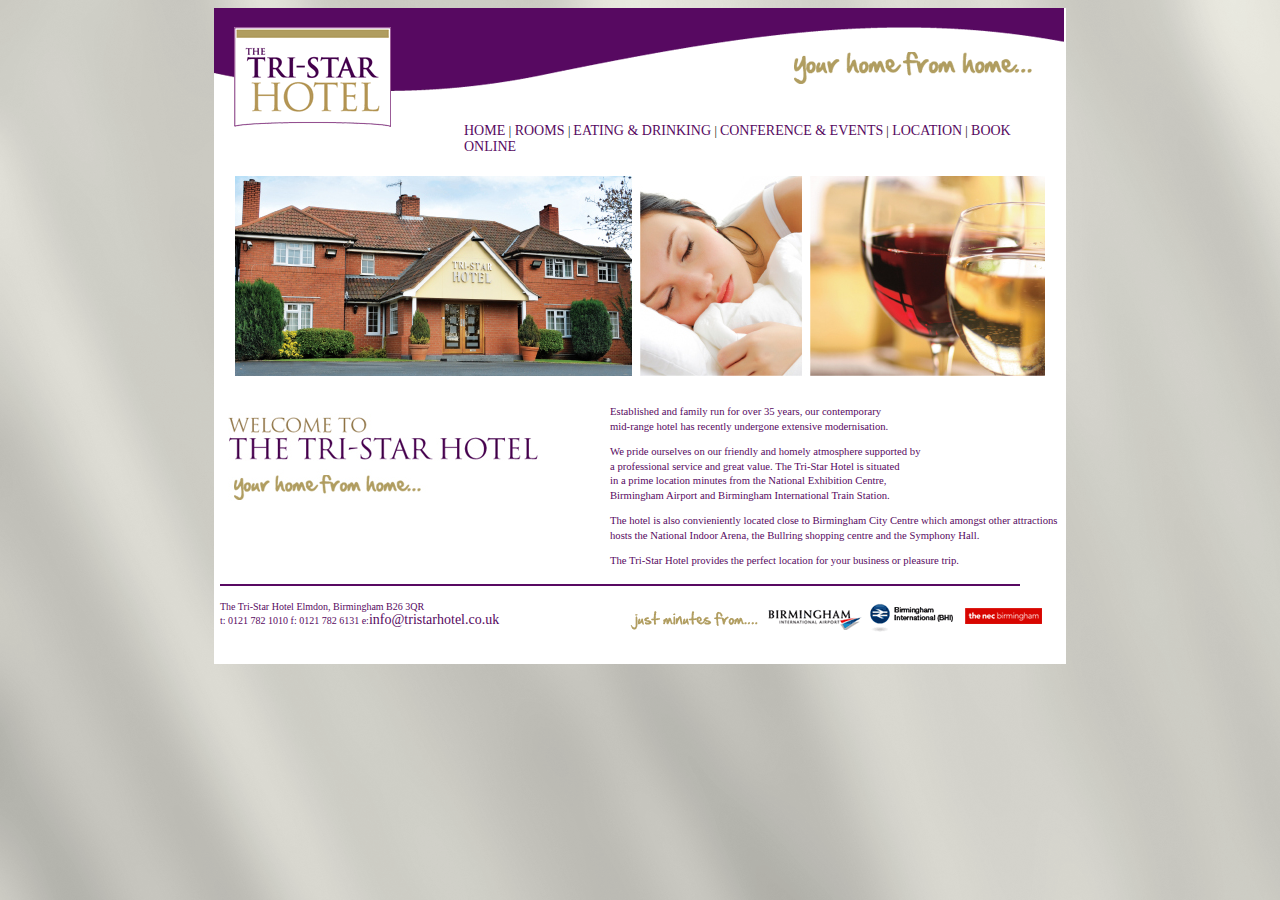
<file: index.html>
<!DOCTYPE html PUBLIC "-//W3C//DTD XHTML 1.0 Transitional//EN" "http://www.w3.org/TR/xhtml1/DTD/xhtml1-transitional.dtd">
<html xmlns="http://www.w3.org/1999/xhtml">
<head>
<meta http-equiv="Content-Type" content="text/html; charset=iso-8859-1" />
<title>Tri Star Hotel Birmingham: Your home from home</title>
<style type="text/css">
<!--
@import url("tristarstyle.css");
body {
	background-image: url(fabric.png);
}
-->
</style>
<link href="tristarstyle.css" rel="stylesheet" type="text/css" />
<style type="text/css">
<!--
a {
	font-size: 14px;
	color: #570961;
}
a:link {
	text-decoration: none;
}
a:visited {
	text-decoration: none;
	color: #570961;
}
a:hover {
	text-decoration: none;
	color: #B09D60;
}
a:active {
	text-decoration: none;
}
.style8 {font-size: 12px}
-->
</style>
<script type="text/javascript">

  var _gaq = _gaq || [];
  _gaq.push(['_setAccount', 'UA-20482292-2']);
  _gaq.push(['_trackPageview']);

  (function() {
    var ga = document.createElement('script'); ga.type = 'text/javascript'; ga.async = true;
    ga.src = ('https:' == document.location.protocol ? 'https://ssl' : 'http://www') + '.google-analytics.com/ga.js';
    var s = document.getElementsByTagName('script')[0]; s.parentNode.insertBefore(ga, s);
  })();

</script>

</head>

<body><meta name="description" content="The Tri Star hotel in Birmingham is ideally situated for Solihull, Birmingham, Stratford Upon Avon and Warwickshire. The Tristar hotel is ideal for the NEC and Birmingham International Airport. A family run hotel, the Tri Star prides itself on provising homely service at a price thats right. " />
<meta name="keywords" content="TriStar Hotel, NEC, Birmingham, Exhibitions, Cheap Hotel, Birmingham Airport Hotel, Close, Funerals, Conferences, " />


<div align="center">
  <table width="850" border="0" cellpadding="0" cellspacing="0" bgcolor="#FFFFFF">
    <tr>
      <td width="250" rowspan="3" valign="top"><img src="images/tristar_LOGO&#32;250x125.gif" width="250" height="125" /></td>
      <td width="606"><div align="left"><img src="images/HEADER2_600x125.gif" width="600" height="115" /></div></td>
    </tr>
    <tr>
      <td><span class="style8"><a href="index.html">HOME </a>|<a href="rooms_page.html"> ROOMS </a>| <a href="eating_page.html">EATING &amp; DRINKING </a>| <a href="conference_page.html">CONFERENCE &amp; EVENTS</a> |<a href="location_page.html"> LOCATION</a> |<a href="contact_page.html"> BOOK ONLINE </a></span><img src="images/FILLER2.gif" alt="TriStar" width="35" height="2" /><img src="images/FILLER2.gif" alt="TriStar" width="35" height="2" /></td>
    </tr>
    <tr>
      <td class="mainparagraph">&nbsp;</td>
    </tr>
    <tr><td colspan="2"></td></tr>

      <tr><td colspan="2"><table width="100%" align="center" cellpadding="1">
        <tr>
          <td><table width="100%" cellpadding="1">
            <tr>
              <td colspan="3"><div align="center"><img src="images/home_image.jpg" width="810" height="200" /></div></td>
              </tr>
            <tr>
              <td width="39%"><img src="images/front_graphic.jpg" width="332" height="166" /></td>
              <td><img src="images/filler.gif" width="50" height="100" /></td>
              <td align="left" valign="top"><p class="mainparagraph"><br />
                Established and family run for over 35  years, our contemporary <br />
                mid-range hotel has recently undergone extensive  modernisation. </p>
                <p class="mainparagraph">We pride ourselves on our friendly and homely  atmosphere supported by <br />
                  a professional service and great value. The Tri-Star  Hotel is situated <br />
                  in a prime location minutes from the National Exhibition  Centre, <br />
                  Birmingham Airport and Birmingham International Train Station.</p>
                <p class="mainparagraph">The hotel is also convieniently located close to Birmingham City Centre which   amongst other attractions hosts the National Indoor Arena, the Bullring shopping   centre&nbsp;and the Symphony Hall.</p>
                <p class="mainparagraph">The Tri-Star Hotel provides the perfect  location for your business or pleasure trip. </p></td>
            </tr>
            <tr>
              <td colspan="3"><img src="images/purpleline.jpg" width="800" height="2" /></td>
              </tr>
            <tr>
              <td height="68" valign="top"><div align="left"><span class="smallfooterpurple"><br />
                The Tri-Star Hotel Elmdon, Birmingham B26 3QR</span><br />
                <span class="smallfooterpurple">t: 0121 782 1010 f: 0121 782 6131 e:<a href="mailto::info@tristarhotel.co.uk">info@tristarhotel.co.uk </a></span></div></td>
              <td width="6%">&nbsp;</td>
              <td width="55%" valign="top"><img src="images/footer-400x55_04.gif" width="450" height="55" /></td>
            </tr>
          </table></td>
        </tr>
      </table></td>
    </tr>
  </table>
</div>
</body>
</html>
</file>
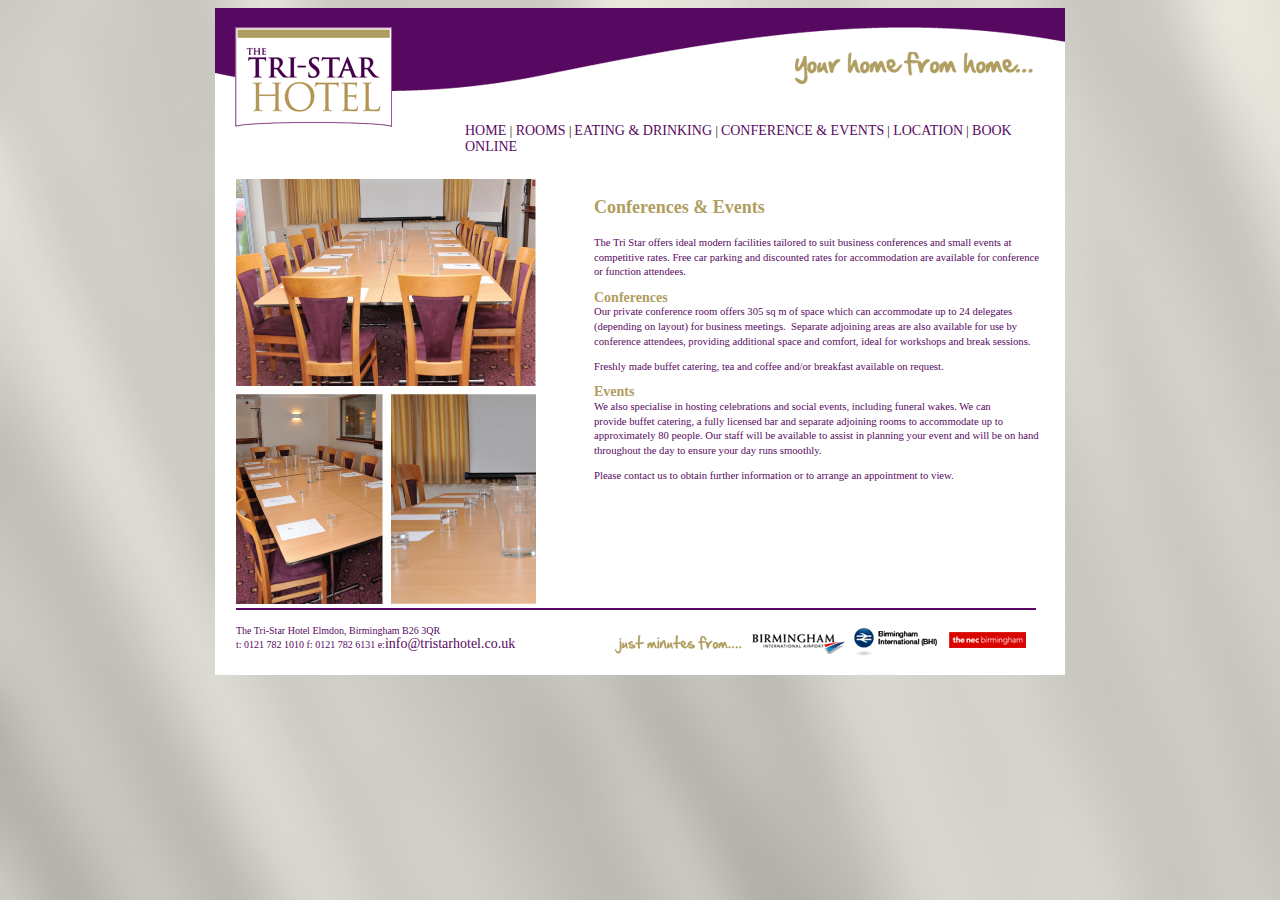
<file: conference_page.html>
<!DOCTYPE html PUBLIC "-//W3C//DTD XHTML 1.0 Transitional//EN" "http://www.w3.org/TR/xhtml1/DTD/xhtml1-transitional.dtd">
<html xmlns="http://www.w3.org/1999/xhtml">
<head>
<meta http-equiv="Content-Type" content="text/html; charset=iso-8859-1" />
<title>Tri Star Hotel Birmingham: Your home from home</title>
<style type="text/css">
<!--
@import url("tristarstyle.css");
body {
	background-image: url(fabric.png);
}
.style7 {font-size: 14px}
a {
	font-size: 14px;
	color: #570961;
}
a:link {
	text-decoration: none;
}
a:visited {
	text-decoration: none;
	color: #570961;
}
a:hover {
	text-decoration: none;
	color: #B09D60;
}
a:active {
	text-decoration: none;
}
.style8 {font-size: 12px}
-->
</style>
<script type="text/javascript">

  var _gaq = _gaq || [];
  _gaq.push(['_setAccount', 'UA-20482292-2']);
  _gaq.push(['_trackPageview']);

  (function() {
    var ga = document.createElement('script'); ga.type = 'text/javascript'; ga.async = true;
    ga.src = ('https:' == document.location.protocol ? 'https://ssl' : 'http://www') + '.google-analytics.com/ga.js';
    var s = document.getElementsByTagName('script')[0]; s.parentNode.insertBefore(ga, s);
  })();

</script>
<meta name="description" content="The Tri Star hotel in Birmingham is ideally situated for Solihull, Birmingham, Stratford Upon Avon and Warwickshire. The Tristar hotel is ideal for the NEC and Birmingham International Airport. A family run hotel, the Tri Star prides itself on provising homely service at a price thats right. " />
<meta name="keywords" content="TriStar Hotel, NEC, Birmingham, Exhibitions, Cheap Hotel, Birmingham Aiport Hotel, Close, Funerals, Conferences, " />

</head>

<body>
<div align="center">
  <table width="850" cellpadding="0" cellspacing="0" bgcolor="#FFFFFF">
    <tr>
      <td rowspan="3" valign="top"><img src="images/tristar_LOGO&#32;250x125.gif" width="250" height="125" /></td>
      <td><img src="images/HEADER2_600x125.gif" width="600" height="115" /></td>
    </tr>
    <tr>
      <td><span class="style8"><a href="index.html">HOME </a>|<a href="rooms_page.html"> ROOMS </a>| <a href="eating_page.html">EATING &amp; DRINKING </a>| <a href="conference_page.html">CONFERENCE &amp; EVENTS</a> |<a href="location_page.html"> LOCATION</a> |<a href="contact_page.html"> BOOK ONLINE </a></span><span class="style7"><img src="images/FILLER2.gif" alt="TriStar" width="35" height="2" /><img src="images/FILLER2.gif" alt="TriStar" width="35" height="2" /></span></td>
    </tr>
    <tr>
      <td>&nbsp;</td>
    </tr>
    <tr>
      <td colspan="2"><table width="95%" align="center" cellpadding="1">
        <tr>
          <td><table width="100%" align="center" cellpadding="1">
            <tr>
              <td valign="top"><img src="images/conference&#32;IMAGES.jpg" width="300" height="425" /></td>
              <td><img src="images/filler.gif" width="50" height="100" /></td>
              <td align="left" valign="top"><p align="left" class="goldbigheader">Conferences &amp; Events</p>
                <p align="left" class="mainparagraph">The Tri Star offers ideal modern  facilities tailored to suit business conferences and small events at  competitive rates. Free car parking and discounted rates for accommodation are  available for conference or function attendees.</p>
                <p align="left" class="mainparagraph"><strong class="goldheader">Conferences</strong> <br />
                  Our private conference room offers 305 sq m of space which can&nbsp;accommodate up   to 24 delegates (depending on layout) for business meetings.&nbsp; Separate adjoining   areas are also available for use by conference attendees, providing additional   space and comfort, ideal for workshops and break sessions.<br />
                </p>
                <p align="left" class="mainparagraph">Freshly made buffet catering, tea and  coffee and/or breakfast available on request. </p>
                <p align="left" class="mainparagraph"><strong class="goldheader">Events</strong> <br />
                  We also specialise in hosting celebrations and social events, including funeral   wakes. We can provide&nbsp;buffet catering, a fully licensed bar and separate   adjoining&nbsp;rooms to accommodate up to approximately 80 people. Our staff will be   available to assist in planning your event and will be on hand throughout the   day to ensure your day runs smoothly.</p>
                <p align="left" class="mainparagraph">Please contact us to obtain further  information or to arrange an appointment to view.<br />
                </p>
                <p class="goldbigheader"></p></td>
            </tr>
            <tr>
              <td colspan="3"><img src="images/purpleline.jpg" width="800" height="2" /></td>
              </tr>
            <tr>
              <td align="left" valign="top"><div align="left"><span class="smallfooterpurple"><br />
                The Tri-Star Hotel Elmdon, Birmingham B26 3QR</span><br />
                <span class="smallfooterpurple">t: 0121 782 1010 f: 0121 782 6131 e:<a href="mailto::info@tristarhotel.co.uk">info@tristarhotel.co.uk </a></span></div></td>
              <td>&nbsp;</td>
              <td><img src="images/footer-400x55_04.gif" width="450" height="55" /></td>
            </tr>
          </table></td>
        </tr>
      </table></td>
    </tr>
  </table>
</div>
</body>
</html>
</file>
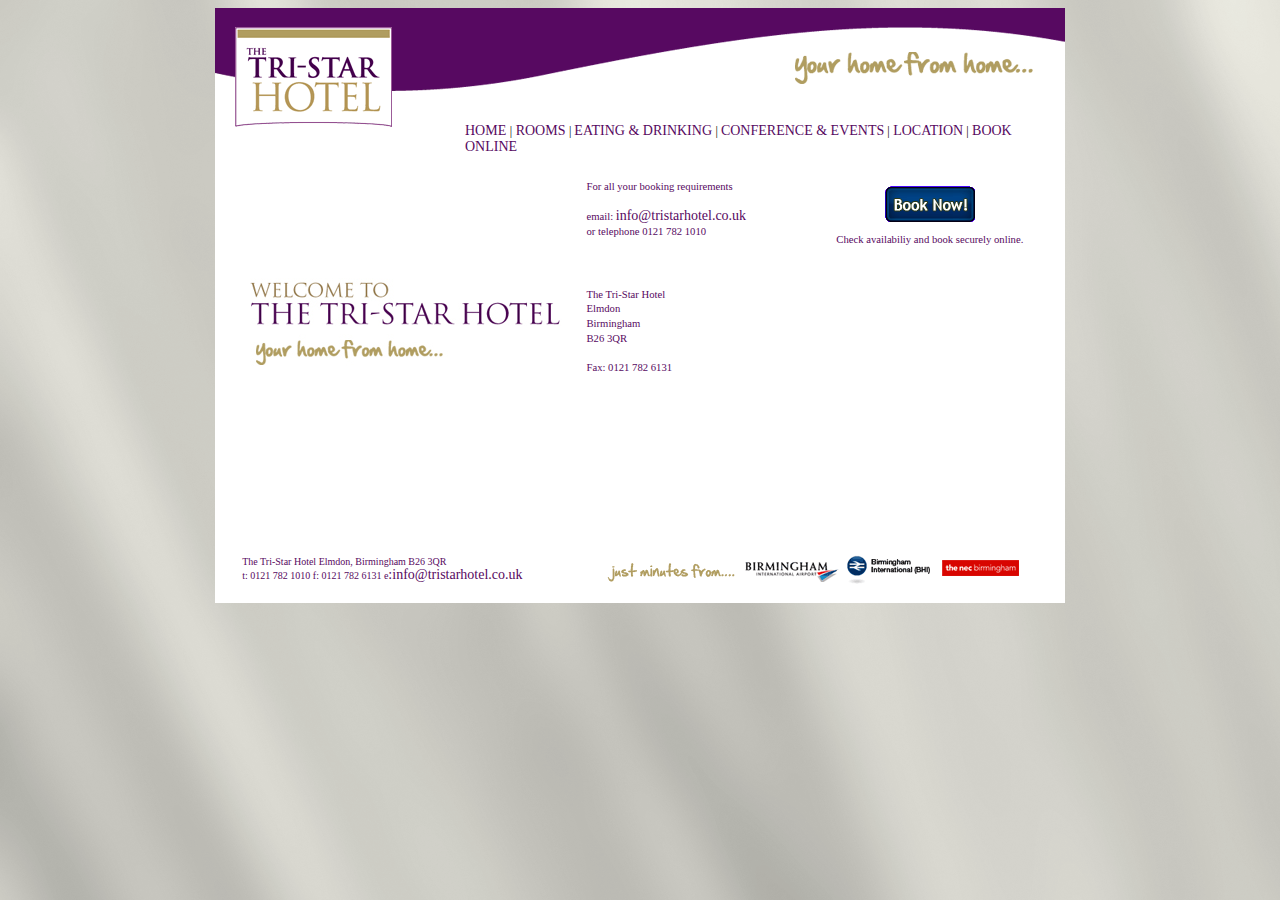
<file: contact_page.html>
<!DOCTYPE html PUBLIC "-//W3C//DTD XHTML 1.0 Transitional//EN" "http://www.w3.org/TR/xhtml1/DTD/xhtml1-transitional.dtd">
<html xmlns="http://www.w3.org/1999/xhtml">
<head>
<meta http-equiv="Content-Type" content="text/html; charset=iso-8859-1" />
<title>Tri Star Hotel Birmingham: Your home from home</title>
<style type="text/css">
<!--
a {
	font-size: 14px;
	color: #570961;
}
a:link {
	text-decoration: none;
}
a:visited {
	text-decoration: none;
	color: #570961;
}
a:hover {
	text-decoration: none;
	color: #B09D60;
}
a:active {
	text-decoration: none;
}
-->
</style>
<link href="tristarstyle.css" rel="stylesheet" type="text/css" />
<style type="text/css">
<!--
body {
	background-image: url(fabric.png);
}
.style8 {font-size: 12px}
-->
</style>
<script type="text/javascript">

  var _gaq = _gaq || [];
  _gaq.push(['_setAccount', 'UA-20482292-2']);
  _gaq.push(['_trackPageview']);

  (function() {
    var ga = document.createElement('script'); ga.type = 'text/javascript'; ga.async = true;
    ga.src = ('https:' == document.location.protocol ? 'https://ssl' : 'http://www') + '.google-analytics.com/ga.js';
    var s = document.getElementsByTagName('script')[0]; s.parentNode.insertBefore(ga, s);
  })();

</script>
<meta name="description" content="The Tri Star hotel in Birmingham is ideally situated for Solihull, Birmingham, Stratford Upon Avon and Warwickshire. The Tristar hotel is ideal for the NEC and Birmingham International Airport. A family run hotel, the Tri Star prides itself on provising homely service at a price thats right. " />
<meta name="keywords" content="TriStar Hotel, NEC, Birmingham, Exhibitions, Cheap Hotel, Birmingham Airport Hotel, Close, Funerals, Conferences, " />

</head>

<body>
<div align="center">
  <table width="850" cellpadding="0" cellspacing="0" bgcolor="#FFFFFF">
    <tr>
      <td rowspan="3" valign="top"><div align="right"><img src="images/tristar_LOGO&#32;250x125.gif" width="250" height="125" /></div></td>
      <td><div align="right"><img src="images/HEADER2_600x125.gif" width="600" height="115" /></div></td>
    </tr>
    <tr>
      <td><div align="left"><span class="style8"><a href="index.html">HOME </a>|<a href="rooms_page.html"> ROOMS </a>| <a href="eating_page.html">EATING &amp; DRINKING </a>| <a href="conference_page.html">CONFERENCE &amp; EVENTS</a> |<a href="location_page.html"> LOCATION</a> |<a href="contact_page.html"> BOOK ONLINE </a></span></div></td>
    </tr>
    <tr>
      <td><div align="right"></div></td>
    </tr>
    <tr>
      <td colspan="2"><table width="95%" align="center" cellpadding="1">
        <tr>
          <td><table width="100%" align="center" cellpadding="1">
            <tr>
              <td width="41%" valign="top">&nbsp;</td>
              <td width="1%">&nbsp;</td>
              <td width="30%" align="left" class="mainparagraph"><div align="left">For all your booking requirements<br />
                  <br /> 
                email: <a href="mailto:info@tristarhotel.co.uk">info@tristarhotel.co.uk </a><br />
                or telephone 0121 782 1010 </div></td>
              <td width="28%" align="left" class="mainparagraph"><div align="center">
                <p><a href="http://securebooking.eviivo.com/MyWebsite/TristarB263QR.home" target="_blank"><br />
                  <img src="images/blue_book_now.gif" alt="Book now" width="90" height="36" border="0" /></a></p>
                <p>Check availabiliy and book securely online.</p>
              </div></td>
            </tr>
            <tr>
              <td valign="top"><img src="images/front_graphic.jpg" alt="Tri Star Logo" width="332" height="166" /></td>
              <td>&nbsp;</td>
              <td colspan="2" align="left" class="mainparagraph"><p align="left"><br />
                The Tri-Star Hotel<br />
                Elmdon<br />
                Birmingham<br />
                B26 3QR <br />
                <br />
                Fax: 0121 782 6131 </p>
                <p align="left">&nbsp;</p>
                <p align="left">&nbsp;</p>
                <p align="left">&nbsp;</p>
                <p align="left">&nbsp;</p>
                <p align="left">&nbsp;</p>
                <p align="left">&nbsp;</p></td>
            </tr>
            <tr>
              <td><div align="left"><span class="smallfooterpurple">The Tri-Star Hotel Elmdon, Birmingham B26 3QR</span><br />
                <span class="smallfooterpurple">t: 0121 782 1010 f: 0121 782 6131 e<a href="mailto::info@tristarhotel.co.uk">:info@tristarhotel.co.uk </a></span></div></td>
              <td>&nbsp;</td>
              <td colspan="2"><img src="images/footer-400x55_04.gif" alt="Tri Star Hotel" width="450" height="55" /></td>
            </tr>
          </table></td>
        </tr>
      </table></td>
    </tr>
  </table>
</div>
</body>
</html>
</file>
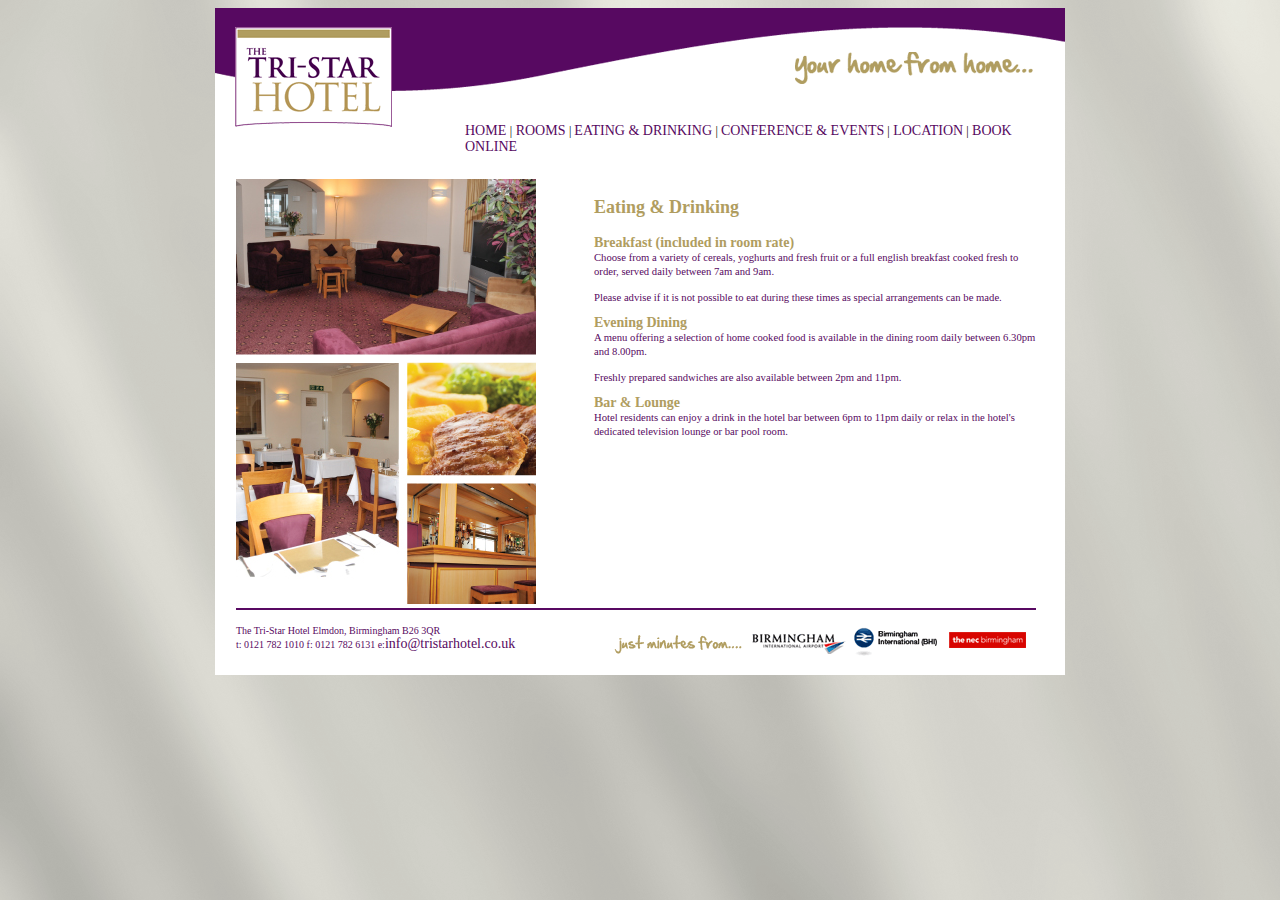
<file: eating_page.html>
<!DOCTYPE html PUBLIC "-//W3C//DTD XHTML 1.0 Transitional//EN" "http://www.w3.org/TR/xhtml1/DTD/xhtml1-transitional.dtd">
<html xmlns="http://www.w3.org/1999/xhtml">
<head>
<meta http-equiv="Content-Type" content="text/html; charset=iso-8859-1" />
<title>Tri Star Hotel Birmingham: Your home from home</title>
<style type="text/css">
<!--
@import url("tristarstyle.css");
body {
	background-image: url(fabric.png);
}
.style7 {font-size: 14px}
a {
	font-size: 14px;
	color: #570961;
}
a:link {
	text-decoration: none;
}
a:visited {
	text-decoration: none;
	color: #570961;
}
a:hover {
	text-decoration: none;
	color: #B09D60;
}
a:active {
	text-decoration: none;
}
.style8 {font-size: 12px}
-->
</style>

<script type="text/javascript">

  var _gaq = _gaq || [];
  _gaq.push(['_setAccount', 'UA-20482292-2']);
  _gaq.push(['_trackPageview']);

  (function() {
    var ga = document.createElement('script'); ga.type = 'text/javascript'; ga.async = true;
    ga.src = ('https:' == document.location.protocol ? 'https://ssl' : 'http://www') + '.google-analytics.com/ga.js';
    var s = document.getElementsByTagName('script')[0]; s.parentNode.insertBefore(ga, s);
  })();

</script>
<meta name="description" content="The Tri Star hotel in Birmingham is ideally situated for Solihull, Birmingham, Stratford Upon Avon and Warwickshire. The Tristar hotel is ideal for the NEC and Birmingham International Airport. A family run hotel, the Tri Star prides itself on provising homely service at a price thats right. " />
<meta name="keywords" content="TriStar Hotel, NEC, Birmingham, Exhibitions, Cheap Hotel, Birmingham Aiport Hotel, Close, Funerals, Conferences, " />

</head>

<body>
<div align="center">
  <table width="850" cellpadding="0" cellspacing="0" bgcolor="#FFFFFF">
    <tr>
      <td rowspan="3" valign="top"><img src="images/tristar_LOGO&#32;250x125.gif" width="250" height="125" /></td>
      <td><img src="images/HEADER2_600x125.gif" width="600" height="115" /></td>
    </tr>
    <tr>
      <td><span class="style8"><a href="index.html">HOME </a>|<a href="rooms_page.html"> ROOMS </a>| <a href="eating_page.html">EATING &amp; DRINKING </a>| <a href="conference_page.html">CONFERENCE &amp; EVENTS</a> |<a href="location_page.html"> LOCATION</a> |<a href="contact_page.html"> BOOK ONLINE </a></span><span class="style7"><img src="images/FILLER2.gif" alt="TriStar" width="35" height="2" /><img src="images/FILLER2.gif" alt="TriStar" width="35" height="2" /></span></td>
    </tr>
    <tr>
      <td>&nbsp;</td>
    </tr>
    <tr>
      <td colspan="2"><table width="95%" align="center" cellpadding="1">
        <tr>
          <td><table width="100%" align="left" cellpadding="1">
            <tr>
              <td valign="top"><img src="images/EATINGandDRINKING.jpg" width="300" height="425" /></td>
              <td><img src="images/filler.gif" width="50" height="100" /></td>
              <td align="left" valign="top"><p align="left" class="goldbigheader">Eating &amp; Drinking </p>
                <p align="left" class="mainparagraph"><strong class="goldheader">Breakfast  (included in room rate)</strong> <br />
                  Choose from a variety of cereals,  yoghurts and fresh fruit or a full english breakfast cooked fresh to order,  served daily between 7am and 9am.</p>
                <p align="left" class="mainparagraph">Please advise if it is not possible to  eat during these times as special arrangements can be made.</p>
                <p align="left" class="mainparagraph"><strong class="goldheader">Evening  Dining</strong> <br />
                  A menu offering a selection of home  cooked food is available in the dining room daily between 6.30pm and 8.00pm.</p>
                <p align="left" class="mainparagraph">Freshly prepared sandwiches are also  available between 2pm and 11pm.</p>
                <p align="left" class="mainparagraph"><strong class="goldheader">Bar  &amp; Lounge</strong><br />
                  Hotel residents can enjoy a drink in the hotel bar between 6pm to 11pm daily or   relax in the hotel's dedicated television lounge or bar pool room.</p>
                <p class="mainparagraph">&nbsp;</p>
                </td>
            </tr>
            <tr>
              <td colspan="3"><img src="images/purpleline.jpg" width="800" height="2" /></td>
              </tr>
            <tr>
              <td align="left" valign="top"><div align="left"><span class="smallfooterpurple"><br />
                The Tri-Star Hotel Elmdon, Birmingham B26 3QR</span><br />
                  <span class="smallfooterpurple">t: 0121 782 1010 f: 0121 782 6131 e:<a href="mailto::info@tristarhotel.co.uk">info@tristarhotel.co.uk </a></span></div></td>
              <td>&nbsp;</td>
              <td><img src="images/footer-400x55_04.gif" width="450" height="55" /></td>
            </tr>
          </table></td>
        </tr>
      </table></td>
    </tr>
  </table>
</div>
</body>
</html>
</file>
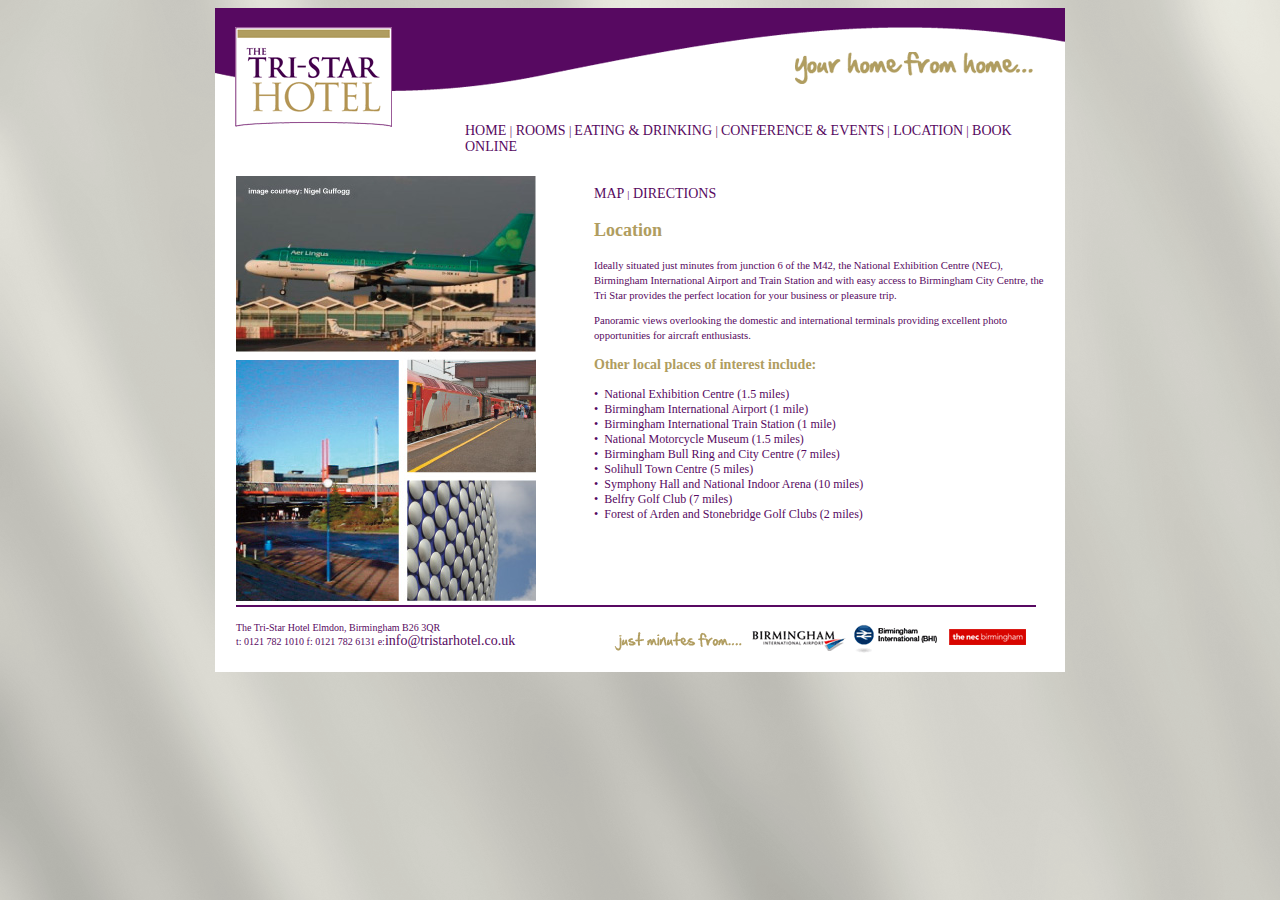
<file: location_page.html>
<!DOCTYPE html PUBLIC "-//W3C//DTD XHTML 1.0 Transitional//EN" "http://www.w3.org/TR/xhtml1/DTD/xhtml1-transitional.dtd">
<html xmlns="http://www.w3.org/1999/xhtml">
<head>

<SCRIPT LANGUAGE="JavaScript">
<!--
<!-- Idea by:  Nic Wolfe -->
<!-- This script and many more are available free online at -->
<!-- The JavaScript Source!! http://javascript.internet.com -->

<!-- Begin
function popUp(URL) {
day = new Date();
id = day.getTime();
eval("page" + id + " = window.open(URL, '" + id + "', 'toolbar=0,scrollbars=0,location=0,statusbar=0,menubar=0,resizable=0,width=450,height=450,left = 495,top = 225');");
}
// End -->

function MM_openBrWindow(theURL,winName,features) { //v2.0
  window.open(theURL,winName,features);
}
//-->
</script>
<meta http-equiv="Content-Type" content="text/html; charset=iso-8859-1" />
<title>Tri Star Hotel Birmingham: Your home from home</title>
<style type="text/css">
<!--
@import url("tristarstyle.css");
body {
	background-image: url(fabric.png);
}
.style7 {font-size: 14px}
body,td,th {
	font-size: 12px;
	color: #570961;
}
a {
	font-size: 14px;
	color: #570961;
}
a:link {
	text-decoration: none;
}
a:visited {
	text-decoration: none;
	color: #570961;
}
a:hover {
	text-decoration: none;
	color: #B09D60;
}
a:active {
	text-decoration: none;
}
.style8 {font-size: 12px}
-->
</style>
<script type="text/javascript">

  var _gaq = _gaq || [];
  _gaq.push(['_setAccount', 'UA-20482292-2']);
  _gaq.push(['_trackPageview']);

  (function() {
    var ga = document.createElement('script'); ga.type = 'text/javascript'; ga.async = true;
    ga.src = ('https:' == document.location.protocol ? 'https://ssl' : 'http://www') + '.google-analytics.com/ga.js';
    var s = document.getElementsByTagName('script')[0]; s.parentNode.insertBefore(ga, s);
  })();

</script>
<meta name="description" content="The Tri Star hotel in Birmingham is ideally situated for Solihull, Birmingham, Stratford Upon Avon and Warwickshire. The Tristar hotel is ideal for the NEC and Birmingham International Airport. A family run hotel, the Tri Star prides itself on provising homely service at a price thats right. " />
<meta name="keywords" content="TriStar Hotel, NEC, Birmingham, Exhibitions, Cheap Hotel, Birmingham Aiport Hotel, Close, Funerals, Conferences, " />

</head>

<body>
<div align="center">
  <table width="850" cellpadding="0" cellspacing="0" bgcolor="#FFFFFF">
    <tr>
      <td rowspan="3" valign="top"><img src="images/tristar_LOGO&#32;250x125.gif" width="250" height="125" /></td>
      <td><img src="images/HEADER2_600x125.gif" width="600" height="115" /></td>
    </tr>
    <tr>
      <td><span class="style8"><a href="index.html">HOME </a>|<a href="rooms_page.html"> ROOMS </a>| <a href="eating_page.html">EATING &amp; DRINKING </a>| <a href="conference_page.html">CONFERENCE &amp; EVENTS</a> |<a href="location_page.html"> LOCATION</a> |<a href="contact_page.html"> BOOK ONLINE </a></span><span class="style7"><img src="images/FILLER2.gif" alt="TriStar" width="35" height="2" /><img src="images/FILLER2.gif" alt="TriStar" width="35" height="2" /></span></td>
    </tr>
    <tr>
      <td>&nbsp;</td>
    </tr>
    <tr>
      <td colspan="2"><table width="95%" align="center" cellpadding="1">
        <tr>
          <td><table width="100%" align="center" cellpadding="1">
            <tr>
              <td valign="top"><img src="images/LOCATION&#32;IMAGES.jpg" width="300" height="425" /></td>
              <td><img src="images/filler.gif" width="50" height="100" /></td>
              <td align="left" valign="top"><p align="left" class="mainparagraph"><a href="location_page.html"> </a><a href="location_page.html" onclick="MM_openBrWindow('mappage.html','MAP','scrollbars=yes,width=500,height=500')">MAP </a>|<a href="location_page.html" onclick="MM_openBrWindow('directions.html','DIRECTIONS','scrollbars=yes,width=600,height=600')"> DIRECTIONS</a></p>
                <p align="left" class="goldbigheader"><strong>Location</strong> </p>
                <p align="left" class="mainparagraph">Ideally situated just minutes from  junction 6 of the M42, the National Exhibition Centre (NEC), Birmingham  International Airport and Train Station and with easy access to Birmingham  City Centre, the Tri Star provides the perfect location for your business or  pleasure trip.</p>
                <p align="left" class="mainparagraph">Panoramic views overlooking the domestic  and international terminals providing excellent photo opportunities for  aircraft enthusiasts. </p>
                <p align="left" class="goldheader"><strong>Other  local places of interest include:</strong> </p>
                <p align="left">&bull;&nbsp; National Exhibition Centre (1.5   miles)<br />
                  &bull;&nbsp; Birmingham International Airport (1 mile)<br />
                  &bull;&nbsp; Birmingham   International Train Station (1 mile)<br />
                  &bull;&nbsp; National Motorcycle Museum (1.5   miles)<br />
                  &bull;&nbsp; Birmingham Bull Ring and City Centre (7 miles)<br />
                  &bull;&nbsp; Solihull Town   Centre (5 miles)<br />
                  &bull;&nbsp; Symphony Hall and National Indoor Arena (10 miles)<br />
                  &bull;&nbsp;   Belfry Golf Club (7 miles)<br />
                  &bull;&nbsp; Forest of Arden and Stonebridge Golf Clubs (2   miles)</p>
                <p align="left">&nbsp;</p>                <p align="left" class="mainparagraph">&nbsp;</p></td>
            </tr>
            <tr>
              <td colspan="3"><img src="images/purpleline.jpg" width="800" height="2" /></td>
              </tr>
            <tr>
              <td valign="top"><div align="left"><span class="smallfooterpurple"><br />
                The Tri-Star Hotel Elmdon, Birmingham B26 3QR</span><br />
                <span class="smallfooterpurple">t: 0121 782 1010 f: 0121 782 6131 e:<a href="mailto::info@tristarhotel.co.uk">info@tristarhotel.co.uk </a></span></div></td>
              <td>&nbsp;</td>
              <td><img src="images/footer-400x55_04.gif" width="450" height="55" /></td>
            </tr>
          </table></td>
        </tr>
      </table></td>
    </tr>
  </table>
</div>
</body>
</html>
</file>
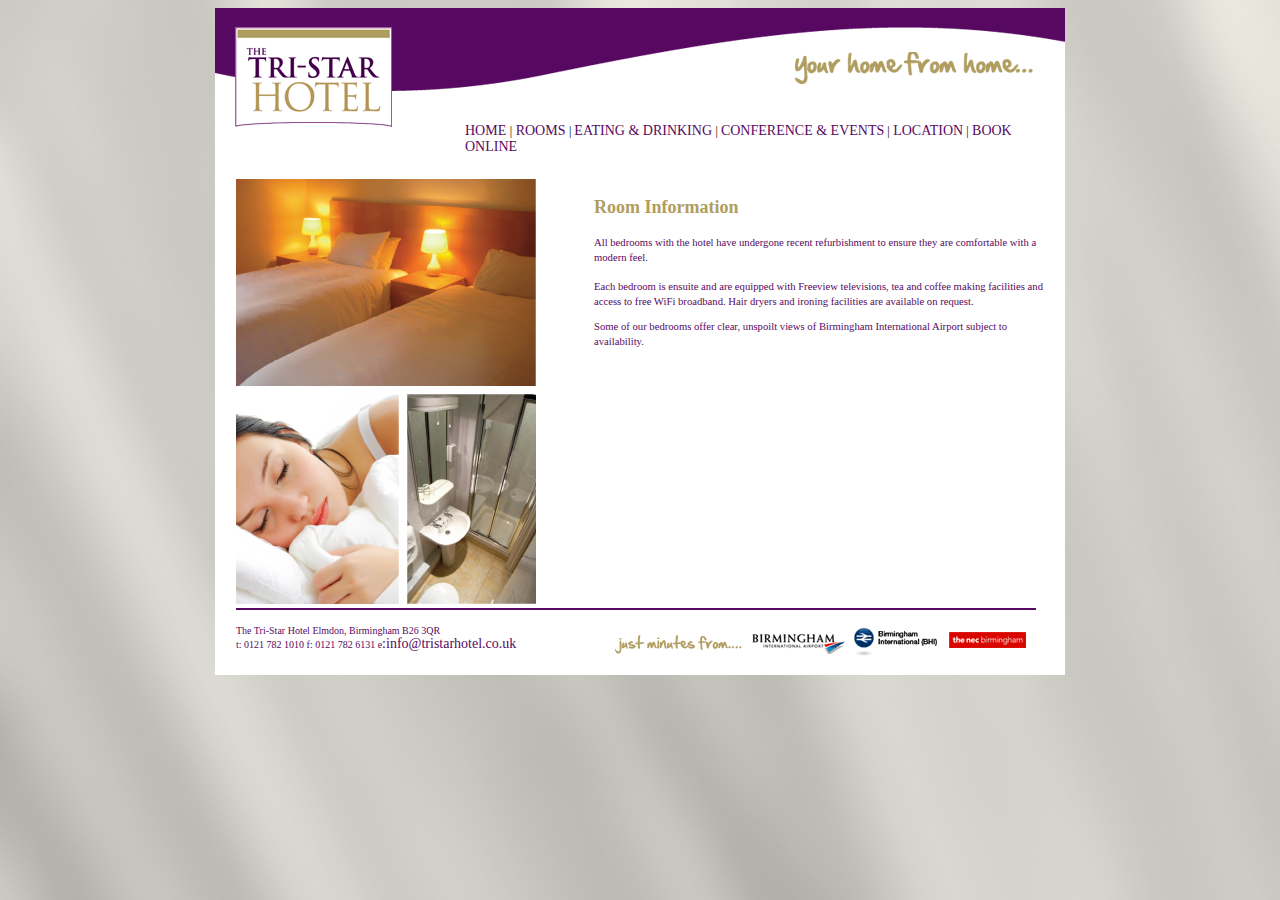
<file: rooms_page.html>
<!DOCTYPE html PUBLIC "-//W3C//DTD XHTML 1.0 Transitional//EN" "http://www.w3.org/TR/xhtml1/DTD/xhtml1-transitional.dtd">
<html xmlns="http://www.w3.org/1999/xhtml">
<head>
<meta http-equiv="Content-Type" content="text/html; charset=iso-8859-1" />
<title>Tri Star Hotel Birmingham: Your home from home</title>
<style type="text/css">
<!--
@import url("tristarstyle.css");
body {
	background-image: url(fabric.png);
}
.style7 {font-size: 14px}
a {
	font-size: 14px;
	color: #570961;
}
a:link {
	text-decoration: none;
}
a:visited {
	text-decoration: none;
	color: #570961;
}
a:hover {
	text-decoration: none;
	color: #B09D60;
}
a:active {
	text-decoration: none;
}
.style8 {font-size: 12px}
-->
</style>
<script type="text/javascript">

  var _gaq = _gaq || [];
  _gaq.push(['_setAccount', 'UA-20482292-2']);
  _gaq.push(['_trackPageview']);

  (function() {
    var ga = document.createElement('script'); ga.type = 'text/javascript'; ga.async = true;
    ga.src = ('https:' == document.location.protocol ? 'https://ssl' : 'http://www') + '.google-analytics.com/ga.js';
    var s = document.getElementsByTagName('script')[0]; s.parentNode.insertBefore(ga, s);
  })();

</script>
<meta name="description" content="The Tri Star hotel in Birmingham is ideally situated for Solihull, Birmingham, Stratford Upon Avon and Warwickshire. The Tristar hotel is ideal for the NEC and Birmingham International Airport. A family run hotel, the Tri Star prides itself on provising homely service at a price thats right. " />
<meta name="keywords" content="TriStar Hotel, NEC, Birmingham, Exhibitions, Cheap Hotel, Birmingham Aiport Hotel, Close, Funerals, Conferences, " />

</head>

<body>
<div align="center">
  <table width="850" cellpadding="0" cellspacing="0" bgcolor="#FFFFFF">
    <tr>
      <td rowspan="3" valign="top"><img src="images/tristar_LOGO&#32;250x125.gif" width="250" height="125" /></td>
      <td><img src="images/HEADER2_600x125.gif" width="600" height="115" /></td>
    </tr>
    <tr>
      <td><span class="style8"><a href="index.html">HOME </a>|<a href="rooms_page.html"> ROOMS </a>| <a href="eating_page.html">EATING &amp; DRINKING </a>| <a href="conference_page.html">CONFERENCE &amp; EVENTS</a> |<a href="location_page.html"> LOCATION</a> |<a href="contact_page.html"> BOOK ONLINE </a></span><span class="style7"><img src="images/FILLER2.gif" alt="TriStar" width="35" height="2" /><img src="images/FILLER2.gif" alt="TriStar" width="35" height="2" /></span></td>
    </tr>
    <tr>
      <td>&nbsp;</td>
    </tr>
    <tr>
      <td colspan="2"><table width="95%" align="center" cellpadding="1">
        <tr>
          <td><table width="100%" align="center" cellpadding="1">
            <tr>
              <td valign="top"><img src="images/ROOMS_IMAGES.jpg" width="300" height="425" /></td>
              <td><img src="images/filler.gif" width="50" height="100" /></td>
              <td align="left" valign="top"><p align="left" class="goldbigheader">Room Information </p>
                <p align="left" class="mainparagraph">All bedrooms with the hotel have  undergone recent refurbishment to ensure they are comfortable with a modern  feel. <br />
                    <br />
                    Each bedroom is ensuite and&nbsp;are equipped with Freeview&nbsp;televisions, tea and   coffee making facilities and access to free WiFi broadband. Hair dryers and   ironing facilities are available on request.</p>
                <p align="left" class="mainparagraph">Some of our bedrooms offer clear,  unspoilt views of Birmingham International Airport subject to availability.<br />
                </p></td>
            </tr>
            <tr>
              <td colspan="3"><img src="images/purpleline.jpg" width="800" height="2" /></td>
              </tr>
            <tr>
              <td valign="top"><div align="left"><span class="smallfooterpurple"><br />
                The Tri-Star Hotel Elmdon, Birmingham B26 3QR</span><br />
                <span class="smallfooterpurple">t: 0121 782 1010 f: 0121 782 6131 e<a href="mailto::info@tristarhotel.co.uk">:info@tristarhotel.co.uk </a></span></div></td>
              <td>&nbsp;</td>
              <td valign="top"><img src="images/footer-400x55_04.gif" width="450" height="55" /></td>
            </tr>
          </table></td>
        </tr>
      </table></td>
    </tr>
  </table>
</div>
</body>
</html>
</file>
<file: tristarstyle.css>
.mainparagraph {
	font-family: Georgia, "Times New Roman", Times, serif;
	font-size: 8pt;
	color: #570961;
	line-height: 11pt;
}
.goldheader {
	font-family: Georgia, "Times New Roman", Times, serif;
	font-size: 14px;
	font-weight: bolder;
	color: #B09D60;
}
.smallfooterpurple {
	font-family: Georgia, "Times New Roman", Times, serif;
	font-size: 10px;
	color: #570961;
}

.goldbigheader {
	font-family: Georgia, "Times New Roman", Times, serif;
	font-size: 18px;
	font-weight: bolder;
	color: #B09D60;
}
</file>
